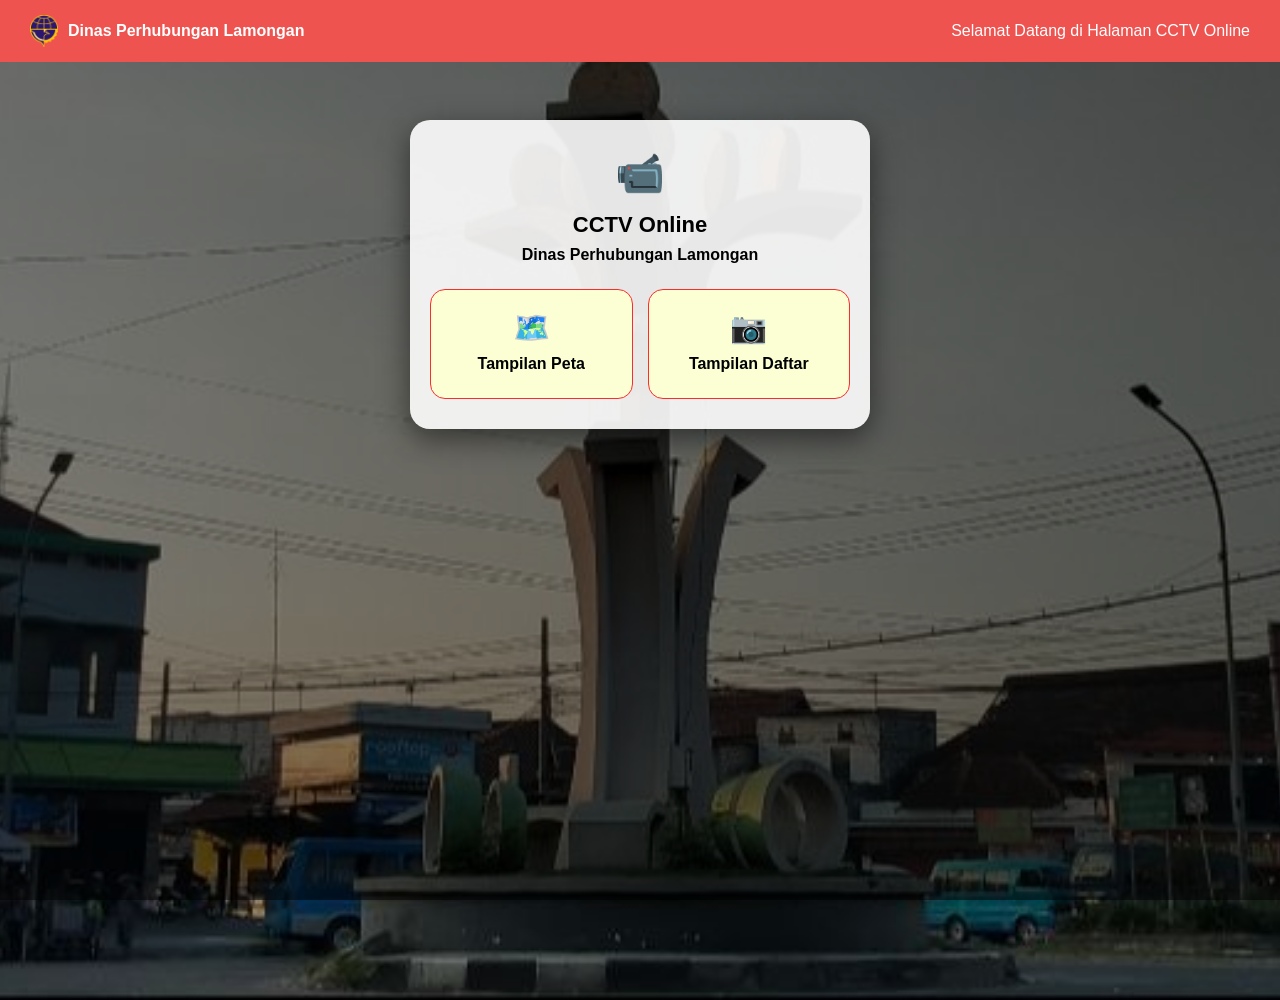
<file: index.html>
<!DOCTYPE html>
<html lang="id">
<head>
  <meta charset="UTF-8">
  <title>CCTV Dishub Lamongan</title>
  <link rel="stylesheet" href="style.css">
</head>
<body>
<header>
    <a class="logo">
        <img src="logodishub.png" alt="Logo Dishub">
        Dinas Perhubungan Lamongan
    </a>
    <nav>
        <a>Selamat Datang di Halaman CCTV Online</a>
    </nav>
</header>
<div class="container">
  <div class="card">
    <div class="icon-main">📹</div>
    <h1>CCTV Online</h1>
    <p class="subtitle"><b>Dinas Perhubungan Lamongan</b></p>

    <div class="menu">
      
      <a href="map.html" class="menu-box">
        <div class="icon">🗺️</div>
        <h3>Tampilan Peta</h3>
      </a>

      <a href="daftar.html" class="menu-box">
        <div class="icon">📷</div>
        <h3>Tampilan Daftar</h3>
      </a>

    </div>
  </div>
</div>

</body>
</html>
</file>
<file: style.css>
* {
  margin: 0;
  padding: 0;
  box-sizing: border-box;
  font-family: "Segoe UI", sans-serif;
}

body {
  margin: 0;
  font-family: "Segoe UI", sans-serif;
  min-height: 100vh;
  background: url('tuguwingko.jpg') no-repeat center center/cover;
  position: relative;
}

body::before {
  content: "";
  position: fixed;   /* penting biar full layar */
  top: 0;
  left: 0;
  width: 100%;
  height: 100%;
  background-color: rgba(0, 0, 0, 0.5); /* opacity */
  z-index: -1;
}

.container {
  width: 100%;
  max-width: 500px;
  padding: 20px;
  margin: 120px auto 0; /* biar turun dari header */
}

.card {
  background: rgba(255, 255, 255, 0.9); /* semi transparan */
  border-radius: 20px;
  padding: 30px 20px;
  text-align: center;
  color: #000;
  box-shadow: 0 10px 30px rgba(0,0,0,0.5);
}

.icon-main {
  font-size: 40px;
  margin-bottom: 15px;
}

h1 {
  font-size: 22px;
  margin-bottom: 8px;
}

.subtitle {
  color: #000000;
  margin-bottom: 25px;
}

.menu {
  display: flex;
  gap: 15px;
  justify-content: center;
}

.menu-box {
  flex: 1;
  background: #fcffd3;
  border-radius: 15px;
  padding: 20px;
  text-decoration: none;
  color: #000000;
  transition: 0.3s;
  border: 1px solid #ff2a2a;
}

.menu-box:hover {
  transform: translateY(-3px);
  background: #fff6a7;
}

.icon {
  font-size: 30px;
  margin-bottom: 10px;
}

.menu-box h3 {
  font-size: 16px;
  margin-bottom: 5px;
}

.menu-box p {
  font-size: 12px;
  color: #94a3b8;
}

.note {
  margin-top: 20px;
  font-size: 12px;
  color: #94a3b8;
}
body {
    margin: 0;
    font-family: Arial, sans-serif;
}
body {
  margin: 0;
  font-family: Arial, sans-serif;
}

/* HEADER */
header {
  position: fixed;        /* bikin selalu di atas */
  top: 0;
  left: 0;
  width: 100%;
  background-color: #ef5350;
  color: white;
  display: flex;
  justify-content: space-between;
  align-items: center;
  padding: 15px 30px;
  box-sizing: border-box;
  z-index: 1000;          /* biar tidak ketimpa elemen lain */
}

/* LOGO */
.logo {
  font-weight: bold;
}

/* NAVBAR */
nav {
  display: flex;
  gap: 20px;
}

.nav-link {
  color: white;
  text-decoration: none;
}

.nav-link:hover {
  text-decoration: underline;
}

/* AGAR KONTEN TIDAK KETUTUP HEADER */
.container {
  margin-top: 100px; /* sesuaikan tinggi header */
}
.logo {
  display: flex;
  align-items: center;
  gap: 10px;
  text-decoration: none;
  font-weight: bold;
}

.logo img {
  width: 28px;   /* atur ukuran logo */
  height: 32px;
}
</file>
